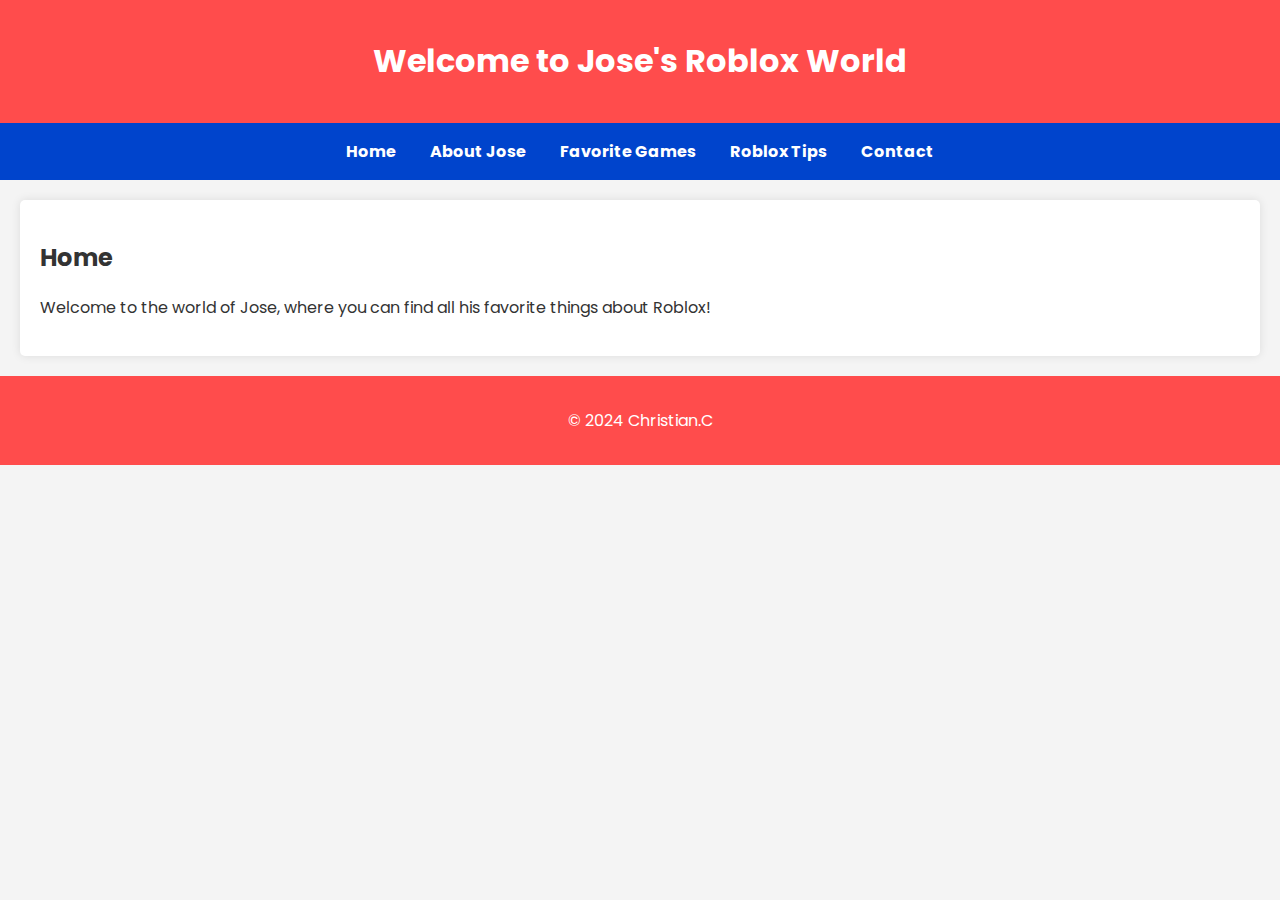
<file: index.html>
<!DOCTYPE html>
<html lang="en">
<head>
    <meta charset="UTF-8">
    <meta name="viewport" content="width=device-width, initial-scale=1.0">
    <title>Jose's Roblox World - Home</title>
    <link href="https://fonts.googleapis.com/css2?family=Poppins:wght@300;400;700&display=swap" rel="stylesheet">
    <link rel="stylesheet" href="styles.css">
</head>
<body>
    <header>
        <h1>Welcome to Jose's Roblox World</h1>
    </header>
    <nav>
        <a href="index.html">Home</a>
        <a href="about.html">About Jose</a>
        <a href="favorites.html">Favorite Games</a>
        <a href="tips.html">Roblox Tips</a>
        <a href="contact.html">Contact</a>
    </nav>
    <section id="home">
        <h2>Home</h2>
        <p>Welcome to the world of Jose, where you can find all his favorite things about Roblox!</p>
    </section>
    <footer>
        <p>&copy; 2024 Christian.C</p>
    </footer>
</body>
</html>
</file>
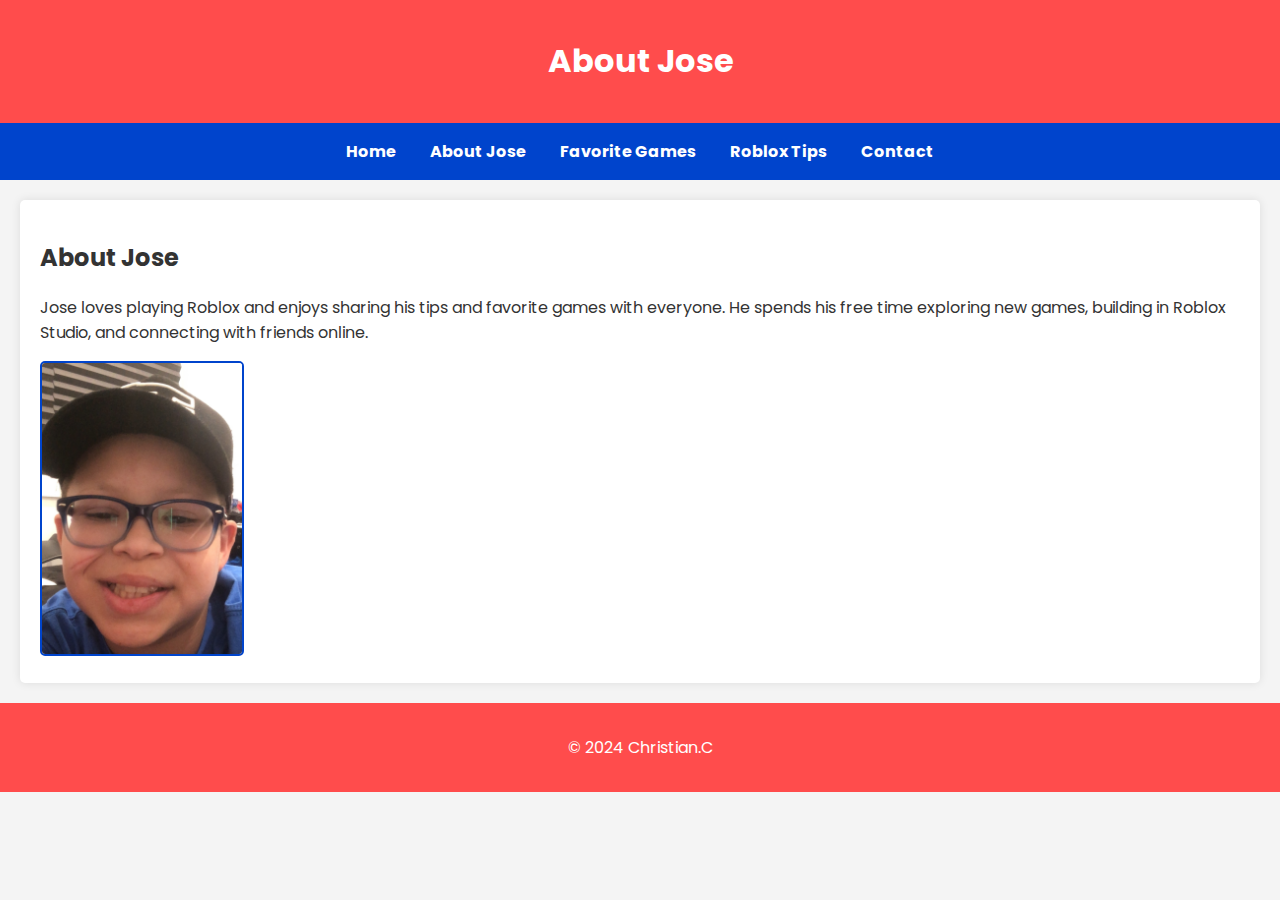
<file: about.html>
<!DOCTYPE html>
<html lang="en">
<head>
    <meta charset="UTF-8">
    <meta name="viewport" content="width=device-width, initial-scale=1.0">
    <title>Jose's Roblox World - About</title>
    <link href="https://fonts.googleapis.com/css2?family=Poppins:wght@300;400;700&display=swap" rel="stylesheet">
    <link rel="stylesheet" href="styles.css">
</head>
<body>
    <header>
        <h1>About Jose</h1>
    </header>
    <nav>
        <a href="index.html">Home</a>
        <a href="about.html">About Jose</a>
        <a href="favorites.html">Favorite Games</a>
        <a href="tips.html">Roblox Tips</a>
        <a href="contact.html">Contact</a>
    </nav>
    <section id="about">
        <h2>About Jose</h2>
        <p>Jose loves playing Roblox and enjoys sharing his tips and favorite games with everyone. He spends his free time exploring new games, building in Roblox Studio, and connecting with friends online.</p>
        <img src="jose-photo.jpg" alt="Photo of Jose" style="width:200px;height:auto;border: 2px solid #0044cc; border-radius: 5px;">
    </section>
    <footer>
        <p>&copy; 2024 Christian.C</p>
    </footer>
</body>
</html>
</file>
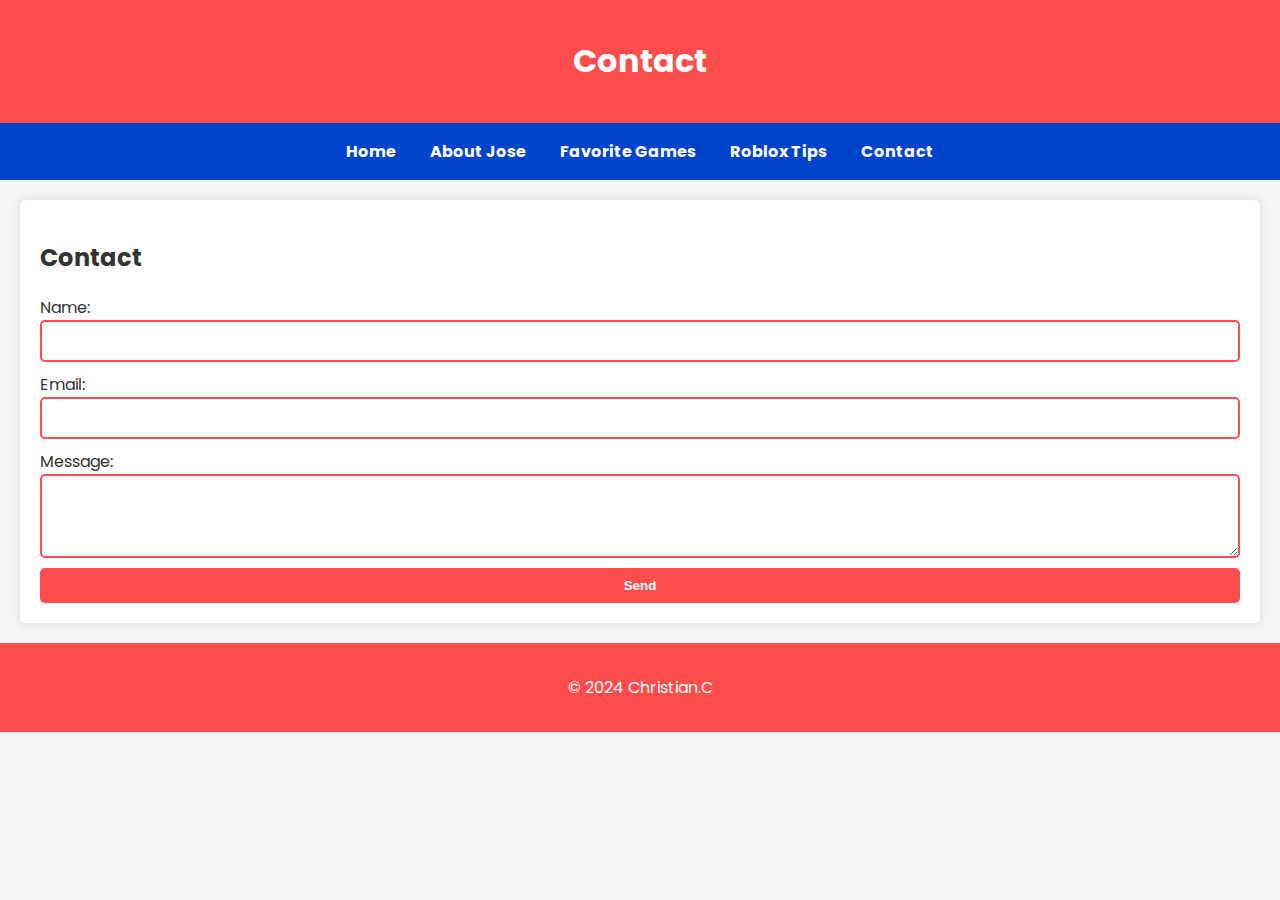
<file: contact.html>
<!DOCTYPE html>
<html lang="en">
<head>
    <meta charset="UTF-8">
    <meta name="viewport" content="width=device-width, initial-scale=1.0">
    <title>Jose's Roblox World - Contact</title>
    <link href="https://fonts.googleapis.com/css2?family=Poppins:wght@300;400;700&display=swap" rel="stylesheet">
    <link rel="stylesheet" href="styles.css">
</head>
<body>
    <header>
        <h1>Contact</h1>
    </header>
    <nav>
        <a href="index.html">Home</a>
        <a href="about.html">About Jose</a>
        <a href="favorites.html">Favorite Games</a>
        <a href="tips.html">Roblox Tips</a>
        <a href="contact.html">Contact</a>
    </nav>
    <section id="contact">
        <h2>Contact</h2>
        <form action="mailto:your-email@example.com" method="post" enctype="text/plain">
            <label for="name">Name:</label>
            <input type="text" id="name" name="name">
            <label for="email">Email:</label>
            <input type="text" id="email" name="email">
            <label for="message">Message:</label>
            <textarea id="message" name="message" rows="4" cols="50"></textarea>
            <button type="submit">Send</button>
        </form>
    </section>
    <footer>
       <p>&copy; 2024 Christian.C</p>
    </footer>
</body>
</html>
</file>
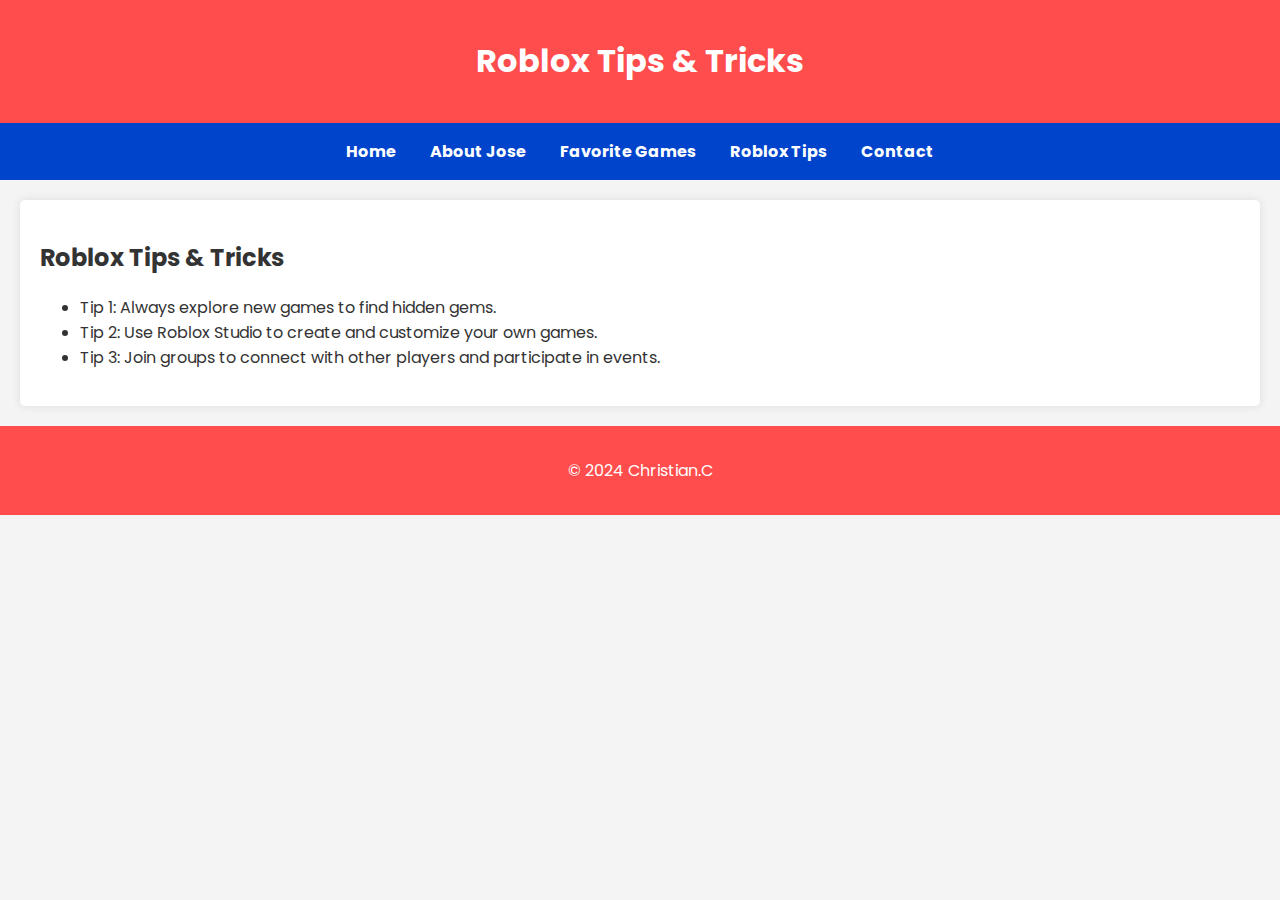
<file: tips.html>
<!DOCTYPE html>
<html lang="en">
<head>
    <meta charset="UTF-8">
    <meta name="viewport" content="width=device-width, initial-scale=1.0">
    <title>Jose's Roblox World - Tips</title>
    <link href="https://fonts.googleapis.com/css2?family=Poppins:wght@300;400;700&display=swap" rel="stylesheet">
    <link rel="stylesheet" href="styles.css">
</head>
<body>
    <header>
        <h1>Roblox Tips & Tricks</h1>
    </header>
    <nav>
        <a href="index.html">Home</a>
        <a href="about.html">About Jose</a>
        <a href="favorites.html">Favorite Games</a>
        <a href="tips.html">Roblox Tips</a>
        <a href="contact.html">Contact</a>
    </nav>
    <section id="tips">
        <h2>Roblox Tips & Tricks</h2>
        <ul>
            <li>Tip 1: Always explore new games to find hidden gems.</li>
            <li>Tip 2: Use Roblox Studio to create and customize your own games.</li>
            <li>Tip 3: Join groups to connect with other players and participate in events.</li>
        </ul>
    </section>
    <footer>
         <p>&copy; 2024 Christian.C</p>
    </footer>
</body>
</html>
</file>
<file: styles.css>
body {
    font-family: 'Poppins', sans-serif;
    margin: 0;
    padding: 0;
    background-color: #f4f4f4;
    color: #333;
}
header, footer {
    background-color: #ff4c4c; /* Red */
    color: white;
    text-align: center;
    padding: 1em 0;
}
nav {
    background-color: #0044cc; /* Blue */
    color: white;
    text-align: center;
    padding: 1em 0;
}
nav a {
    margin: 0 15px;
    text-decoration: none;
    color: white;
    font-weight: bold;
}
section {
    margin: 20px;
    padding: 20px;
    background-color: white;
    border-radius: 5px;
    box-shadow: 0 0 10px rgba(0,0,0,0.1);
}
.game {
    display: flex;
    align-items: center;
    margin-bottom: 20px;
}
.game img {
    width: 150px;
    height: 150px;
    margin-right: 10px;
    border-radius: 5px;
    border: 2px solid #0044cc; /* Blue border */
}
.game h3 {
    margin: 0;
}
.game p {
    margin: 0;
    padding-left: 10px;
}
form {
    display: flex;
    flex-direction: column;
}
form input, form textarea {
    margin-bottom: 10px;
    padding: 10px;
    font-size: 1em;
    border: 2px solid #ff4c4c; /* Red border */
    border-radius: 5px;
}
form button {
    padding: 10px;
    background-color: #ff4c4c; /* Red */
    color: white;
    border: none;
    cursor: pointer;
    border-radius: 5px;
    font-weight: bold;
}
form button:hover {
    background-color: #cc0000;
}
</file>
